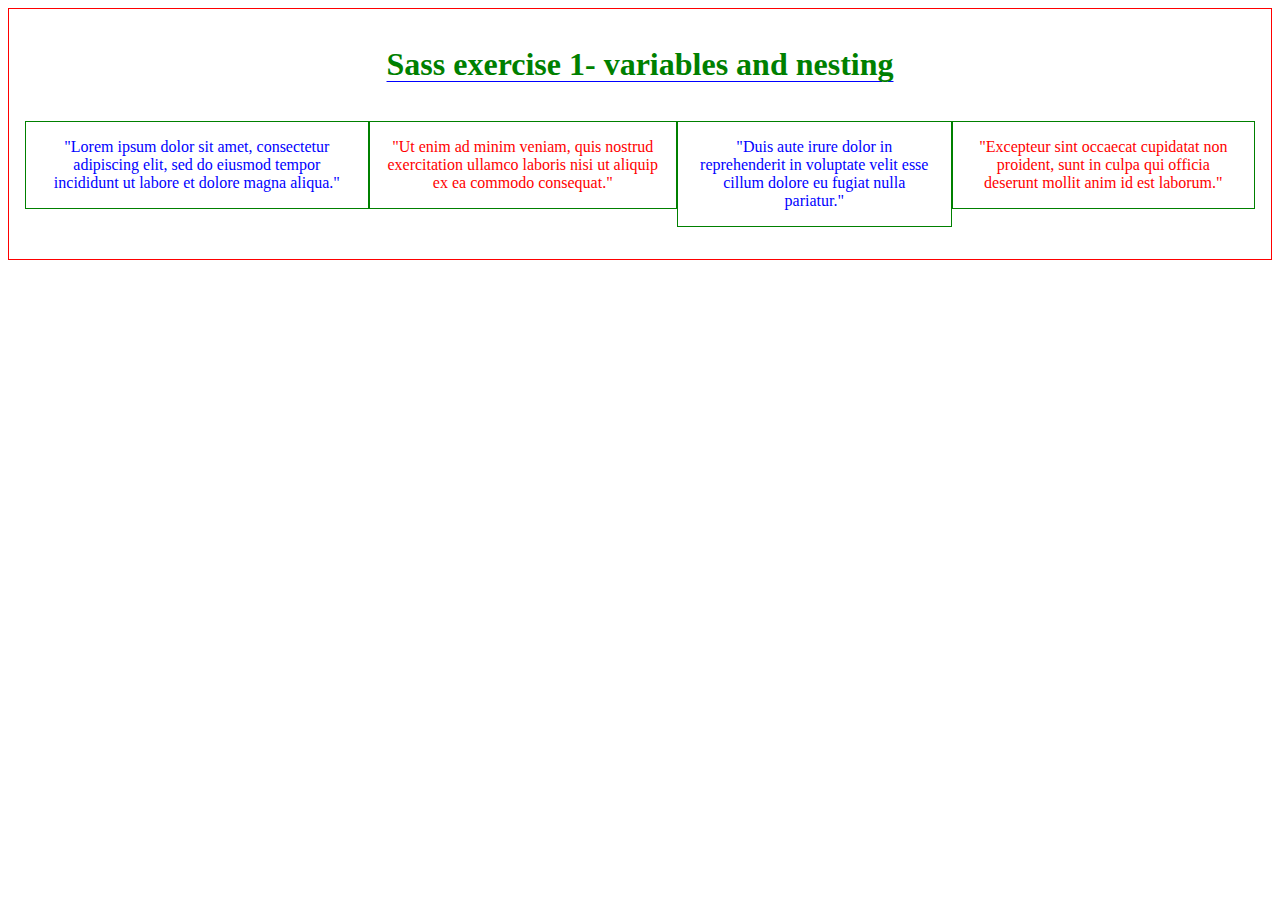
<file: sass_exercise_1-variables_nesting/index.html>
<!DOCTYPE html>
<html>
  <head>
    <title>Sass exercise 1- variables and nesting</title>
    <link rel="stylesheet" href="./style.css" />
  </head>
  <body>
    <div class="exercise">
      <h1 class="exercise-title">Sass exercise 1- variables and nesting</h1>
      <section class="exercise-wrapper">
        <article>
          <p class="exercise-content">
            "Lorem ipsum dolor sit amet, consectetur adipiscing elit, sed do
            eiusmod tempor incididunt ut labore et dolore magna aliqua."
          </p>
        </article>
        <article>
          <p class="exercise-content">
            "Ut enim ad minim veniam, quis nostrud exercitation ullamco laboris
            nisi ut aliquip ex ea commodo consequat."
          </p>
        </article>
        <article>
          <p class="exercise-content">
            "Duis aute irure dolor in reprehenderit in voluptate velit esse
            cillum dolore eu fugiat nulla pariatur."
          </p>
        </article>
        <article>
          <p class="exercise-content">
            "Excepteur sint occaecat cupidatat non proident, sunt in culpa qui
            officia deserunt mollit anim id est laborum."
          </p>
        </article>
      </section>
    </div>
  </body>
</html>
</file>
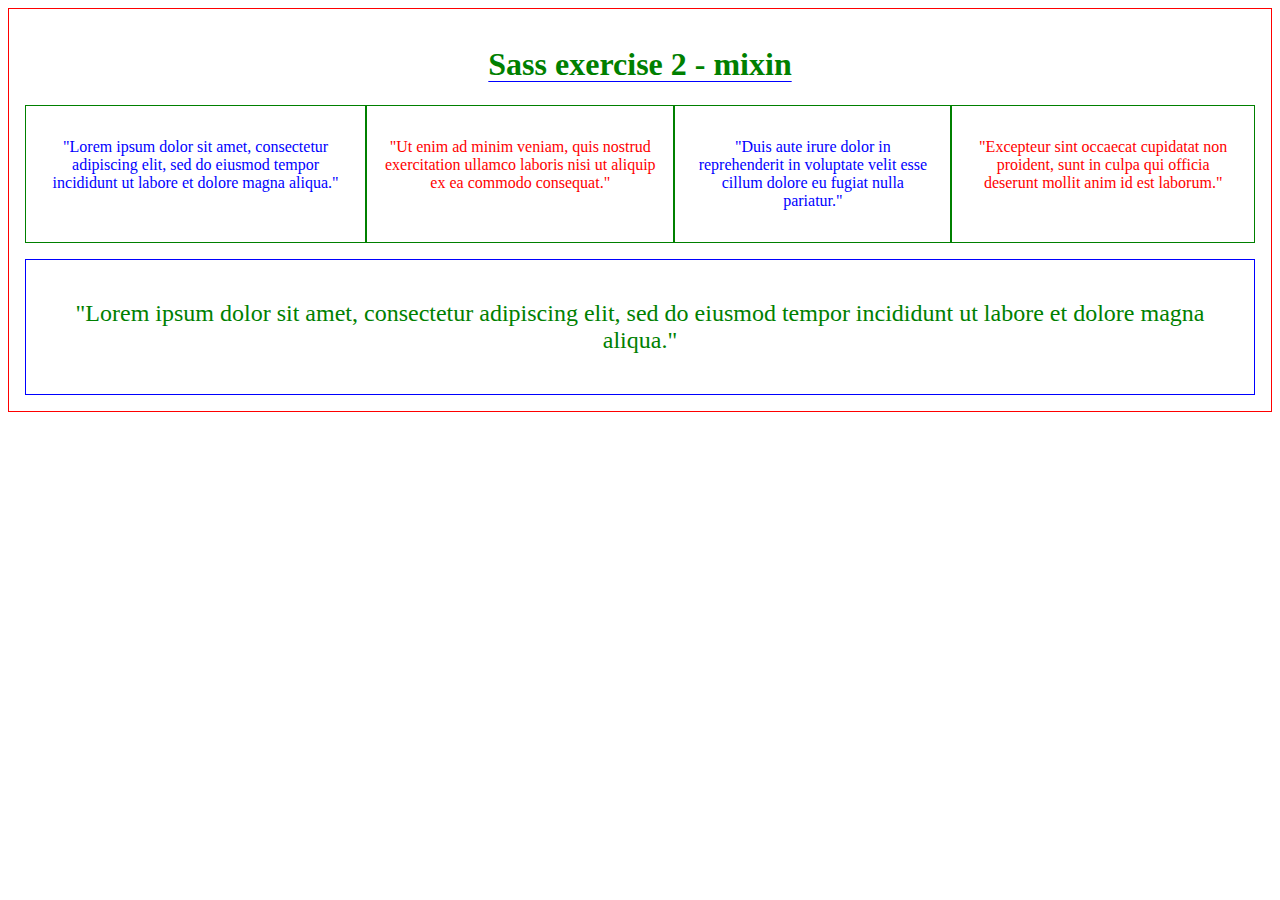
<file: sass_exercise_2-mixin/index.html>
<!DOCTYPE html>
<html>
  <head>
    <title>Sass exercise 2 - mixin</title>
    <link rel="stylesheet" href="./style.css" />
  </head>
  <body>
    <div class="exercise">
      <h1 class="exercise-title">Sass exercise 2 - mixin</h1>
      <section class="exercise-wrapper">
        <article class="article-1">
          <p>
            "Lorem ipsum dolor sit amet, consectetur adipiscing elit, sed do
            eiusmod tempor incididunt ut labore et dolore magna aliqua."
          </p>
        </article>
        <article class="article-2">
          <p>
            "Ut enim ad minim veniam, quis nostrud exercitation ullamco laboris
            nisi ut aliquip ex ea commodo consequat."
          </p>
        </article>
        <article class="article-3">
          <p>
            "Duis aute irure dolor in reprehenderit in voluptate velit esse
            cillum dolore eu fugiat nulla pariatur."
          </p>
        </article>
        <article class="article-4">
          <p>
            "Excepteur sint occaecat cupidatat non proident, sunt in culpa qui
            officia deserunt mollit anim id est laborum."
          </p>
        </article>
      </section>
      <section>
        <article class="exercise-footer">
          <p>
            "Lorem ipsum dolor sit amet, consectetur adipiscing elit, sed do
            eiusmod tempor incididunt ut labore et dolore magna aliqua."
          </p>
        </article>
      </section>
    </div>
  </body>
</html>
</file>
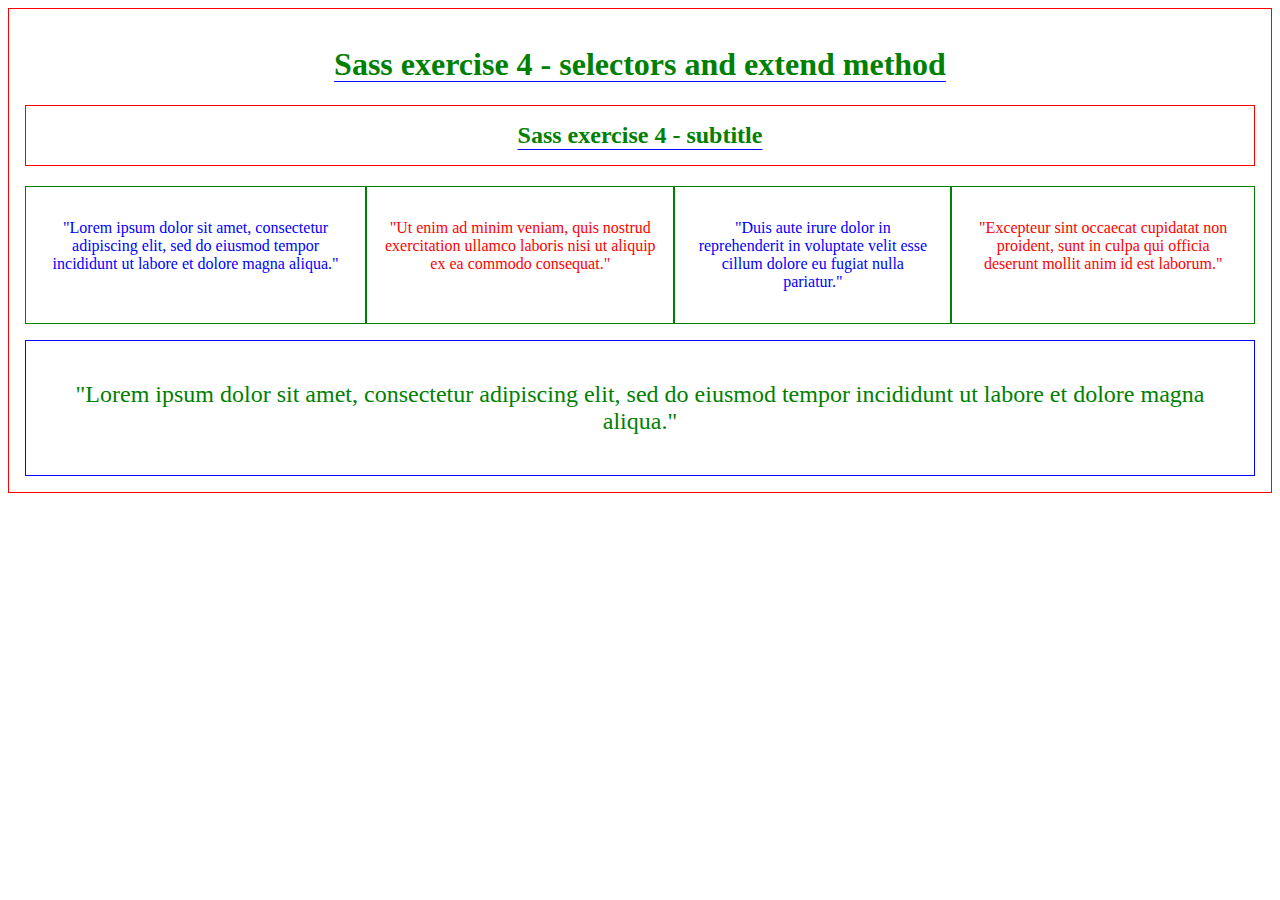
<file: sass_exercise_4-selectors_extend/index.html>
<!DOCTYPE html>
<html>
  <head>
    <title>Sass exercise 4 - selectors and extend method</title>
    <link rel="stylesheet" href="./style.css" />
  </head>
  <body>
    <div class="exercise">
      <h1>Sass exercise 4 - selectors and extend method</h1>
      <h2>Sass exercise 4 - subtitle</h2>
      <section class="exercise-wrapper">
        <article class="article-1">
          <p>
            "Lorem ipsum dolor sit amet, consectetur adipiscing elit, sed do
            eiusmod tempor incididunt ut labore et dolore magna aliqua."
          </p>
        </article>
        <article class="article-2">
          <p>
            "Ut enim ad minim veniam, quis nostrud exercitation ullamco laboris
            nisi ut aliquip ex ea commodo consequat."
          </p>
        </article>
        <article class="article-3">
          <p>
            "Duis aute irure dolor in reprehenderit in voluptate velit esse
            cillum dolore eu fugiat nulla pariatur."
          </p>
        </article>
        <article class="article-4">
          <p>
            "Excepteur sint occaecat cupidatat non proident, sunt in culpa qui
            officia deserunt mollit anim id est laborum."
          </p>
        </article>
      </section>
      <section>
        <article class="exercise-footer">
          <p>
            "Lorem ipsum dolor sit amet, consectetur adipiscing elit, sed do
            eiusmod tempor incididunt ut labore et dolore magna aliqua."
          </p>
        </article>
      </section>
    </div>
  </body>
</html>
</file>
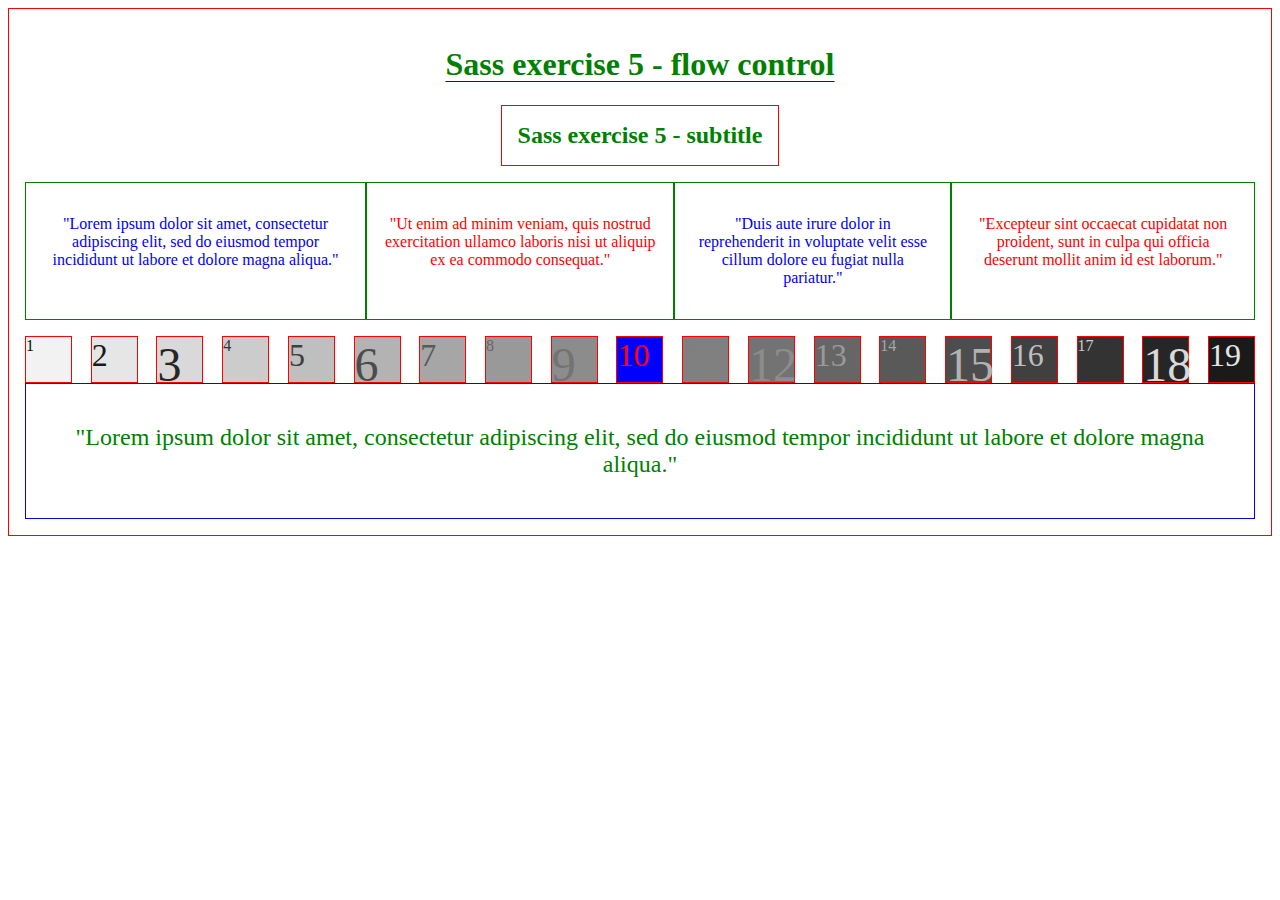
<file: sass_exercise_5-flow_control/index.html>
<!DOCTYPE html>
<html>
  <head>
    <title>Sass exercise 5 - flow control</title>
    <link rel="stylesheet" href="./style.css" />
  </head>
  <body>
    <div class="exercise">
      <h1>Sass exercise 5 - flow control</h1>
      <h2>Sass exercise 5 - subtitle</h2>
      <section class="exercise-wrapper">
        <article class="article-1">
          <p>
            "Lorem ipsum dolor sit amet, consectetur adipiscing elit, sed do
            eiusmod tempor incididunt ut labore et dolore magna aliqua."
          </p>
        </article>
        <article class="article-2">
          <p>
            "Ut enim ad minim veniam, quis nostrud exercitation ullamco laboris
            nisi ut aliquip ex ea commodo consequat."
          </p>
        </article>
        <article class="article-3">
          <p>
            "Duis aute irure dolor in reprehenderit in voluptate velit esse
            cillum dolore eu fugiat nulla pariatur."
          </p>
        </article>
        <article class="article-4">
          <p>
            "Excepteur sint occaecat cupidatat non proident, sunt in culpa qui
            officia deserunt mollit anim id est laborum."
          </p>
        </article>
      </section>
      <section class="number-wrapper">
        <div class="fs-1rem">1</div>
        <div class="fs-2rem">2</div>
        <div class="fs-3rem">3</div>
        <div class="fs-1rem">4</div>
        <div class="fs-2rem">5</div>
        <div class="fs-3rem">6</div>
        <div class="fs-2rem">7</div>
        <div class="fs-1rem">8</div>
        <div class="fs-3rem">9</div>
        <div class="fs-2rem">10</div>
        <div class="fs-1rem">11</div>
        <div class="fs-3rem">12</div>
        <div class="fs-2rem">13</div>
        <div class="fs-1rem">14</div>
        <div class="fs-3rem">15</div>
        <div class="fs-2rem">16</div>
        <div class="fs-1rem">17</div>
        <div class="fs-3rem">18</div>
        <div class="fs-2rem">19</div>
      </section>
      <section>
        <article class="exercise-footer">
          <p>
            "Lorem ipsum dolor sit amet, consectetur adipiscing elit, sed do
            eiusmod tempor incididunt ut labore et dolore magna aliqua."
          </p>
        </article>
      </section>
    </div>
  </body>
</html>
</file>
<file: sass_exercise_1-variables_nesting/style.css>
.exercise {
  border: 1px solid red;
  padding: 1rem;
}
.exercise .exercise-title {
  color: green;
  text-decoration: underline;
  -webkit-text-decoration-color: blue;
          text-decoration-color: blue;
  text-decoration-thickness: 1px;
  text-underline-offset: 6px;
  text-align: center;
}
.exercise .exercise-wrapper {
  display: flex;
}
.exercise .exercise-content {
  border: 1px solid green;
  padding: 1rem;
  text-align: center;
  font-size: medium;
}
.exercise article:nth-child(odd) .exercise-content {
  color: blue;
}
.exercise article:nth-child(even) .exercise-content {
  color: red;
}/*# sourceMappingURL=style.css.map */
</file>
<file: sass_exercise_2-mixin/style.css>
.exercise {
  padding: 1rem;
  text-align: center;
  color: red;
  border: 1px solid red;
  font-size: 1rem;
}
.exercise .exercise-title {
  color: green;
  text-decoration: underline;
  -webkit-text-decoration-color: blue;
          text-decoration-color: blue;
  text-underline-offset: 6px;
  text-decoration-thickness: 1px;
}
.exercise .exercise-wrapper {
  display: flex;
  margin-bottom: 1rem;
}
.exercise .exercise-content {
  padding: 1rem;
  text-align: center;
  color: black;
  border: 1px solid black;
  font-size: 1rem;
}
.exercise .article-1 {
  padding: 1rem;
  text-align: center;
  color: blue;
  border: 1px solid green;
  font-size: 1rem;
}
.exercise .article-2 {
  padding: 1rem;
  text-align: center;
  color: red;
  border: 1px solid green;
  font-size: 1rem;
}
.exercise .article-3 {
  padding: 1rem;
  text-align: center;
  color: blue;
  border: 1px solid green;
  font-size: 1rem;
}
.exercise .article-4 {
  padding: 1rem;
  text-align: center;
  color: red;
  border: 1px solid green;
  font-size: 1rem;
}
.exercise .exercise-footer {
  padding: 1rem;
  text-align: center;
  color: green;
  border: 1px solid blue;
  font-size: 24px;
}/*# sourceMappingURL=style.css.map */
</file>
<file: sass_exercise_4-selectors_extend/style.css>
.exercise {
  padding: 1rem;
  text-align: center;
  color: red;
  border: 0.0625rem solid red;
  font-size: 1rem;
}
.exercise .exercise-title, .exercise h2, .exercise h1 {
  color: green;
  text-decoration: underline;
  -webkit-text-decoration-color: blue;
          text-decoration-color: blue;
  text-underline-offset: 0.375rem;
  text-decoration-thickness: 0.0625rem;
}
.exercise h2 {
  padding: 1rem;
  border: 0.0625rem red solid;
}
.exercise .exercise-wrapper {
  display: flex;
  margin-bottom: 1rem;
}
.exercise .exercise-content {
  padding: 1rem;
  text-align: center;
  color: black;
  border: 0.0625rem solid black;
  font-size: 1rem;
}
.exercise .article-1 {
  padding: 1rem;
  text-align: center;
  color: blue;
  border: 0.0625rem solid green;
  font-size: 1rem;
}
.exercise .article-2 {
  padding: 1rem;
  text-align: center;
  color: red;
  border: 0.0625rem solid green;
  font-size: 1rem;
}
.exercise .article-3 {
  padding: 1rem;
  text-align: center;
  color: blue;
  border: 0.0625rem solid green;
  font-size: 1rem;
}
.exercise .article-4 {
  padding: 1rem;
  text-align: center;
  color: red;
  border: 0.0625rem solid green;
  font-size: 1rem;
}
.exercise .exercise-footer {
  padding: 1rem;
  text-align: center;
  color: green;
  border: 0.0625rem solid blue;
  font-size: 1.5rem;
}/*# sourceMappingURL=style.css.map */
</file>
<file: sass_exercise_5-flow_control/style.css>
.number-wrapper > div:nth-child(1) {
  background-color: #f2f2f2;
  color: #0d0d0d;
}

.number-wrapper > div:nth-child(2) {
  background-color: #e6e6e6;
  color: #191919;
}

.number-wrapper > div:nth-child(3) {
  background-color: #d9d9d9;
  color: #262626;
}

.number-wrapper > div:nth-child(4) {
  background-color: #cccccc;
  color: #333333;
}

.number-wrapper > div:nth-child(5) {
  background-color: #bfbfbf;
  color: #404040;
}

.number-wrapper > div:nth-child(6) {
  background-color: #b3b3b3;
  color: #4c4c4c;
}

.number-wrapper > div:nth-child(7) {
  background-color: #a6a6a6;
  color: #595959;
}

.number-wrapper > div:nth-child(8) {
  background-color: #999999;
  color: #666666;
}

.number-wrapper > div:nth-child(9) {
  background-color: #8c8c8c;
  color: #737373;
}

.number-wrapper > div:nth-child(10) {
  background-color: blue;
  color: yellow;
}

.number-wrapper > div:nth-child(11) {
  background-color: gray;
  color: #7f7f7f;
}

.number-wrapper > div:nth-child(12) {
  background-color: #737373;
  color: #8c8c8c;
}

.number-wrapper > div:nth-child(13) {
  background-color: #666666;
  color: #999999;
}

.number-wrapper > div:nth-child(14) {
  background-color: #595959;
  color: #a6a6a6;
}

.number-wrapper > div:nth-child(15) {
  background-color: #4d4d4d;
  color: #b2b2b2;
}

.number-wrapper > div:nth-child(16) {
  background-color: #404040;
  color: #bfbfbf;
}

.number-wrapper > div:nth-child(17) {
  background-color: #333333;
  color: #cccccc;
}

.number-wrapper > div:nth-child(18) {
  background-color: #262626;
  color: #d9d9d9;
}

.number-wrapper > div:nth-child(19) {
  background-color: #1a1a1a;
  color: #e5e5e5;
}

.exercise {
  padding: 1rem;
  text-align: center;
  color: red;
  border: 0.0625rem solid red;
  font-size: 1rem;
}
.exercise .exercise-title, .exercise h2, .exercise h1 {
  color: green;
  text-decoration: underline;
  text-decoration-color: blue;
  text-underline-offset: 0.375rem;
  text-decoration-thickness: 0.0625rem;
}
.exercise h2 {
  max-width: fit-content;
  margin: 0 auto;
  margin-bottom: 1rem;
  text-decoration: none;
  padding: 1rem;
  border: 0.0625rem red solid;
}
.exercise .exercise-wrapper {
  display: flex;
  margin-bottom: 1rem;
}
.exercise .exercise-content {
  padding: 1rem;
  text-align: center;
  color: black;
  border: 0.0625rem solid black;
  font-size: 1rem;
}
.exercise .article-1 {
  padding: 1rem;
  text-align: center;
  color: blue;
  border: 0.0625rem solid green;
  font-size: 1rem;
}
.exercise .article-2 {
  padding: 1rem;
  text-align: center;
  color: red;
  border: 0.0625rem solid green;
  font-size: 1rem;
}
.exercise .article-3 {
  padding: 1rem;
  text-align: center;
  color: blue;
  border: 0.0625rem solid green;
  font-size: 1rem;
}
.exercise .article-4 {
  padding: 1rem;
  text-align: center;
  color: red;
  border: 0.0625rem solid green;
  font-size: 1rem;
}
.exercise .number-wrapper {
  display: flex;
  justify-content: space-between;
  align-items: center;
}
.exercise .number-wrapper div:nth-child(10) {
  color: red;
}
.exercise .number-box, .exercise .number-wrapper div {
  border: 0.0625rem red solid;
  height: 2.8125rem;
  width: 2.8125rem;
  text-align: start;
  font-weight: 400;
}
.exercise .fs-1rem {
  font-size: 1rem;
}
.exercise .fs-2rem {
  font-size: 2rem;
}
.exercise .fs-3rem {
  font-size: 3rem;
}
.exercise .exercise-footer {
  padding: 1rem;
  text-align: center;
  color: green;
  border: 0.0625rem solid blue;
  font-size: 1.5rem;
}

/*# sourceMappingURL=style.css.map */
</file>
